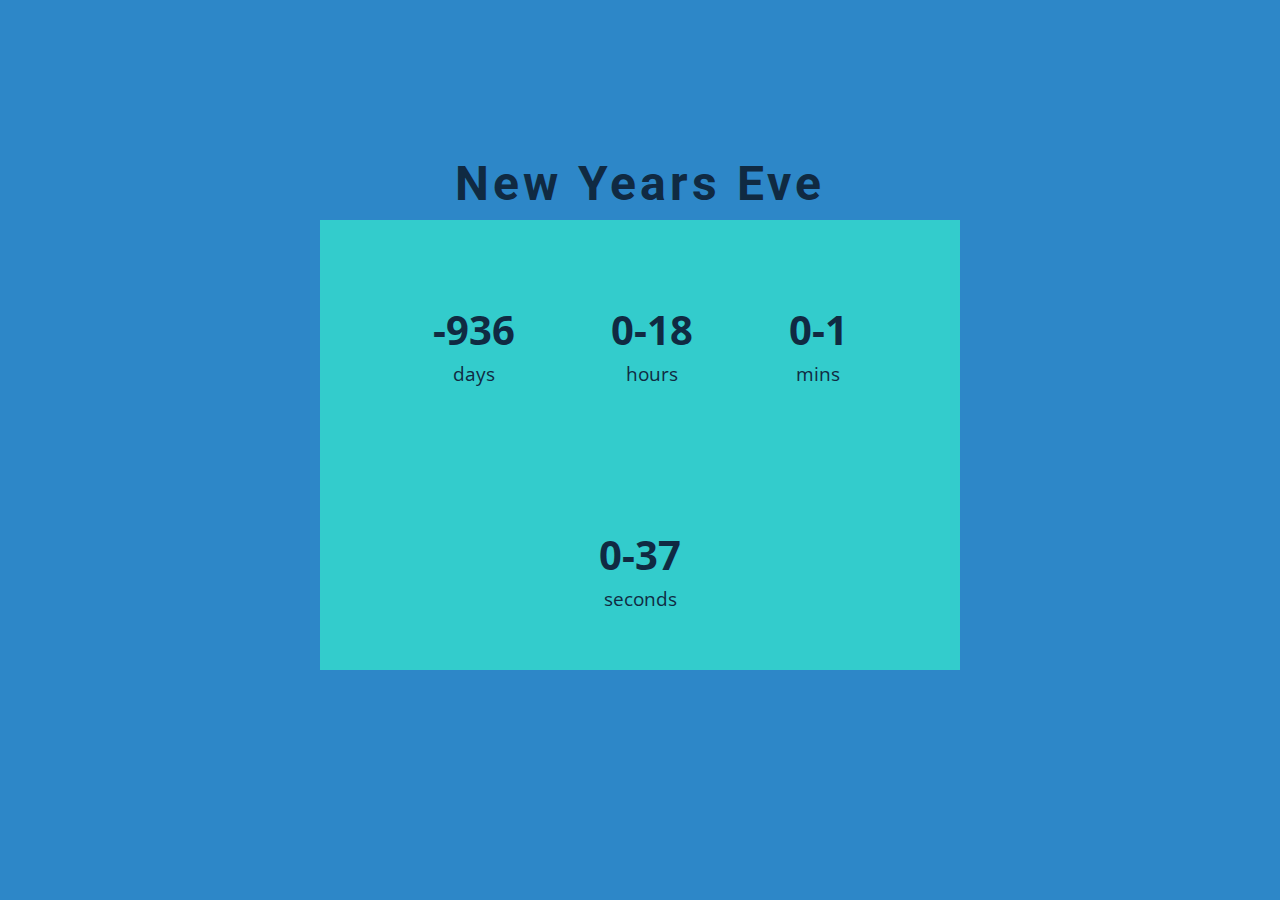
<file: index.html>
<!DOCTYPE html>
<html lang="en">
<head>
    <meta charset="UTF-8">
    <meta http-equiv="X-UA-Compatible" content="IE=edge">
    <meta name="viewport" content="width=device-width, initial-scale=1.0">
    <title>Document</title>
    <link rel="stylesheet" href="style.css">
</head>
<body>
    <h1>new years eve</h1>
    <div class="countdown_container">
        <div class="countdown-el days-el">
            <p class="big-text" id="days">0</p>
            <span>days</span>
        </div>

        <div class="countdown-el hours-el">
            <p class="big-text" id="hours">0</p>
            <span>hours</span>
        </div>

        <div class="countdown-el mins-el">
            <p class="big-text" id="mins">0</p>
            <span>mins</span>
        </div>

        <div class="countdown-el seconds-el">
            <p class="big-text" id="seconds">0</p>
            <span>seconds</span>
        </div>
    </div>
    <script src="script.js"></script>
</body>
</html>
</file>
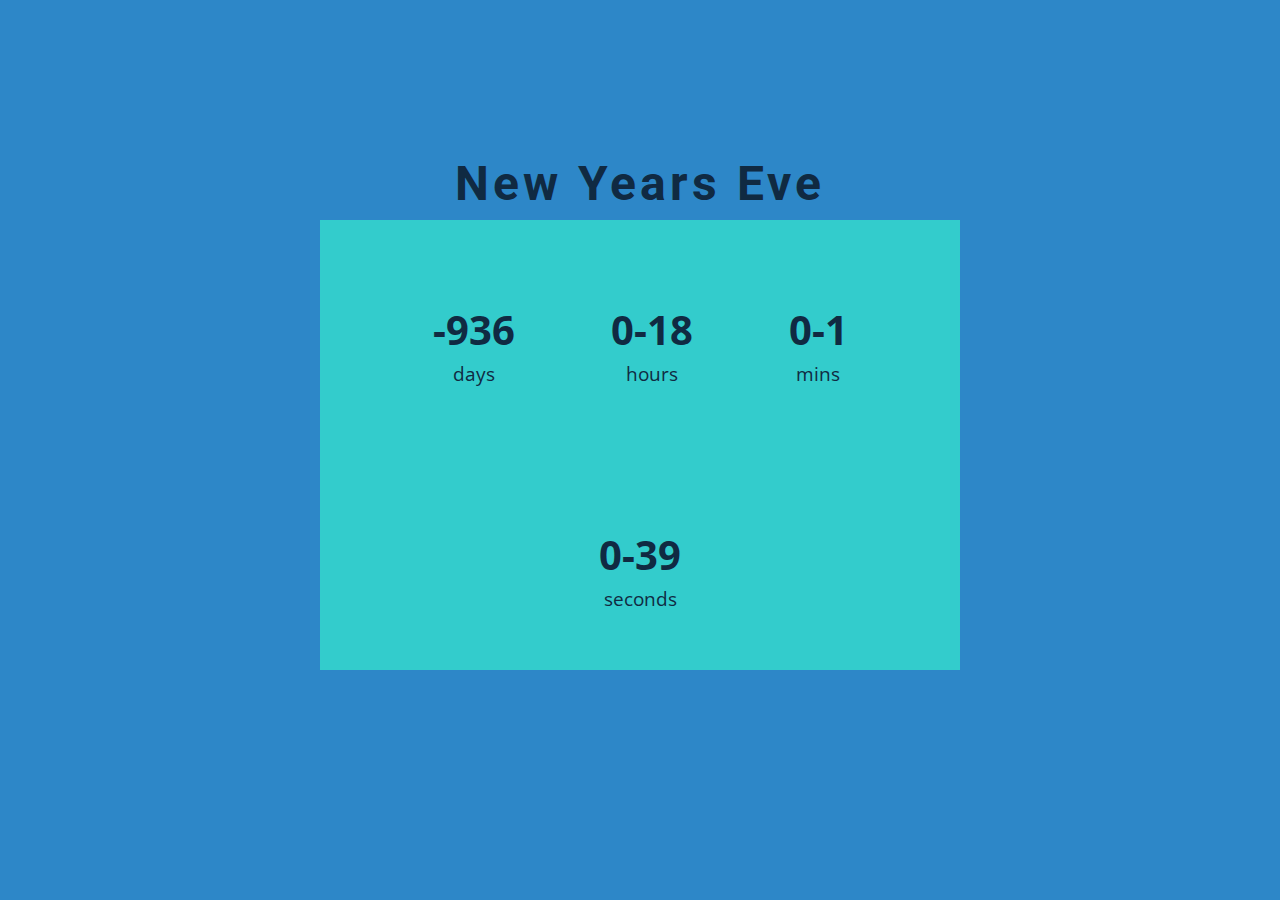
<file: countdown_easy.html>
<!DOCTYPE html>
<html lang="en">
<head>
    <meta charset="UTF-8">
    <meta http-equiv="X-UA-Compatible" content="IE=edge">
    <meta name="viewport" content="width=device-width, initial-scale=1.0">
    <title>Document</title>
    <link rel="stylesheet" href="countdown_easy.css">
</head>
<body>
    <h1>new years eve</h1>
    <div class="countdown_container">
        <div class="countdown-el days-el">
            <p class="big-text" id="days">0</p>
            <span>days</span>
        </div>

        <div class="countdown-el hours-el">
            <p class="big-text" id="hours">0</p>
            <span>hours</span>
        </div>

        <div class="countdown-el mins-el">
            <p class="big-text" id="mins">0</p>
            <span>mins</span>
        </div>

        <div class="countdown-el seconds-el">
            <p class="big-text" id="seconds">0</p>
            <span>seconds</span>
        </div>
    </div>
    <script src="countdown_easy.js"></script>
</body>
</html>
</file>
<file: style.css>
@import url("https://fonts.googleapis.com/css?family=Open+Sans|Roboto:400,700&display=swap");

:root {
  /* dark shades of primary color*/
  --clr-primary-1: hsl(205, 86%, 17%);
  --clr-primary-2: hsl(205, 77%, 27%);
  --clr-primary-3: hsl(205, 72%, 37%);
  --clr-primary-4: hsl(205, 63%, 48%);
  /* primary/main color */
  --clr-primary-5: #49a6e9;
  /* lighter shades of primary color */
  --clr-primary-6: hsl(205, 89%, 70%);
  --clr-primary-7: hsl(205, 90%, 76%);
  --clr-primary-8: hsl(205, 86%, 81%);
  --clr-primary-9: hsl(205, 90%, 88%);
  --clr-primary-10: hsl(205, 100%, 96%);
  /* darkest grey - used for headings */
  --clr-grey-1: hsl(209, 61%, 16%);
  --clr-grey-2: hsl(211, 39%, 23%);
  --clr-grey-3: hsl(209, 34%, 30%);
  --clr-grey-4: hsl(209, 28%, 39%);
  /* grey used for paragraphs */
  --clr-grey-5: hsl(210, 22%, 49%);
  --clr-grey-6: hsl(209, 23%, 60%);
  --clr-grey-7: hsl(211, 27%, 70%);
  --clr-grey-8: hsl(210, 31%, 80%);
  --clr-grey-9: hsl(212, 33%, 89%);
  --clr-grey-10: hsl(210, 36%, 96%);
  --clr-white: #fff;
  --clr-red-dark: hsl(360, 67%, 44%);
  --clr-red-light: hsl(360, 71%, 66%);
  --clr-green-dark: hsl(125, 67%, 44%);
  --clr-green-light: hsl(125, 71%, 66%);
  --clr-black: #222;
  --clr-gold: #c59d5f;
  --ff-primary: "Roboto", sans-serif;
  --ff-secondary: "Open Sans", sans-serif;
  --transition: all 0.3s linear;
  --spacing: 0.25rem;
  --radius: 0.5rem;
  --light-shadow: 0 5px 15px rgba(0, 0, 0, 0.1);
  --dark-shadow: 0 5px 15px rgba(0, 0, 0, 0.2);
  --max-width: 1170px;
  --fixed-width: 620px;
}
*,
::after,
::before {
  margin: 0;
  padding: 0;
  box-sizing: border-box;
}
body {
  font-family: var(--ff-secondary);
  background: var(--clr-grey-10);
  color: var(--clr-grey-1);

  line-height: 1.5;
  font-size: 0.875rem;
 /* background: url(https://images.unsplash.com/photo-1517299321609-52687d1bc55a?ixlib=rb-1.2.1&ixid=MnwxMjA3fDB8MHxzZWFyY2h8OXx8c25vd3xlbnwwfHwwfHw%3D&auto=format&fit=crop&w=500&q=60);*/
 background-color: var(--clr-primary-4);
  background-size: cover;
  background-position: center center;
  display: flex;
  height: 100vh;
  flex-direction: column;
  /*
  align-items: center;
  justify-content: center;*/
  text-align: center;
}
h1 {
  letter-spacing: var(--spacing);
  text-transform: capitalize;
  line-height: 1.25;
  margin-bottom: 0.75rem;
  font-family: var(--ff-primary);
  margin-top: 10rem;
}
h1 {
  font-size: 4rem;
}

@media screen and (min-width: 800px) {
  h1 {
    font-size: 3rem;
  }
  h1{
    line-height: 1;
  }
}
.countdown_container{
    display: flex;
    flex-direction: row;
    justify-content: center;
    align-items: center;
    flex-wrap: wrap;
    width: 50vw;
    height: 50vh;
    background-color: #33CCCC;
    animation-name: color;
    animation-duration: 9s; /* same as transition duration */
    animation-timing-function: linear;
    animation-delay: 0.1ms;
    animation-iteration-count: infinite;
      /*
    animation-direction: normal;
  
    animation-fill-mode: none;
    animation-play-state: running; */
    
    /*
    background: red;
    animation: mymove 5s infinite;*/
    margin: 0 auto;

}
@keyframes color {
  0%  { background: #33CCCC; }
  20%  { background: #33CC36; }
  40%  { background: #B8CC33; }
  60%  { background: #FCCA00; }
  80%  { background: #33CC36; }
  100% { background: #33CCCC; }
  }
.countdown-el{
    padding: 0 3rem;
    margin-top: 1.5rem;

}
.big-text{
    font-size: 3rem;
    font-weight: bold;
}
.countdown-el span{
    font-size: 1.4rem;
}
@media screen and (min-width: 800px) {
    .big-text{
        font-size: 2.5rem;
    }
    .countdown-el span{
        font-size: 1.2rem;
    }
  
  }
  @media screen and (max-width: 800px) {
    .countdown_container{
        width: 70vw;
    }
  }

  @media screen and (max-width: 600px) {
    .countdown-el{
        padding: 1rem 3rem;
       /* margin-top: 1.5rem;*/
    }
    h1{
        font-size: 3rem;
    }
  }
</file>
<file: countdown_easy.css>
@import url("https://fonts.googleapis.com/css?family=Open+Sans|Roboto:400,700&display=swap");

:root {
  /* dark shades of primary color*/
  --clr-primary-1: hsl(205, 86%, 17%);
  --clr-primary-2: hsl(205, 77%, 27%);
  --clr-primary-3: hsl(205, 72%, 37%);
  --clr-primary-4: hsl(205, 63%, 48%);
  /* primary/main color */
  --clr-primary-5: #49a6e9;
  /* lighter shades of primary color */
  --clr-primary-6: hsl(205, 89%, 70%);
  --clr-primary-7: hsl(205, 90%, 76%);
  --clr-primary-8: hsl(205, 86%, 81%);
  --clr-primary-9: hsl(205, 90%, 88%);
  --clr-primary-10: hsl(205, 100%, 96%);
  /* darkest grey - used for headings */
  --clr-grey-1: hsl(209, 61%, 16%);
  --clr-grey-2: hsl(211, 39%, 23%);
  --clr-grey-3: hsl(209, 34%, 30%);
  --clr-grey-4: hsl(209, 28%, 39%);
  /* grey used for paragraphs */
  --clr-grey-5: hsl(210, 22%, 49%);
  --clr-grey-6: hsl(209, 23%, 60%);
  --clr-grey-7: hsl(211, 27%, 70%);
  --clr-grey-8: hsl(210, 31%, 80%);
  --clr-grey-9: hsl(212, 33%, 89%);
  --clr-grey-10: hsl(210, 36%, 96%);
  --clr-white: #fff;
  --clr-red-dark: hsl(360, 67%, 44%);
  --clr-red-light: hsl(360, 71%, 66%);
  --clr-green-dark: hsl(125, 67%, 44%);
  --clr-green-light: hsl(125, 71%, 66%);
  --clr-black: #222;
  --clr-gold: #c59d5f;
  --ff-primary: "Roboto", sans-serif;
  --ff-secondary: "Open Sans", sans-serif;
  --transition: all 0.3s linear;
  --spacing: 0.25rem;
  --radius: 0.5rem;
  --light-shadow: 0 5px 15px rgba(0, 0, 0, 0.1);
  --dark-shadow: 0 5px 15px rgba(0, 0, 0, 0.2);
  --max-width: 1170px;
  --fixed-width: 620px;
}
*,
::after,
::before {
  margin: 0;
  padding: 0;
  box-sizing: border-box;
}
body {
  font-family: var(--ff-secondary);
  background: var(--clr-grey-10);
  color: var(--clr-grey-1);

  line-height: 1.5;
  font-size: 0.875rem;
 /* background: url(https://images.unsplash.com/photo-1517299321609-52687d1bc55a?ixlib=rb-1.2.1&ixid=MnwxMjA3fDB8MHxzZWFyY2h8OXx8c25vd3xlbnwwfHwwfHw%3D&auto=format&fit=crop&w=500&q=60);*/
 background-color: var(--clr-primary-4);
  background-size: cover;
  background-position: center center;
  display: flex;
  height: 100vh;
  flex-direction: column;
  /*
  align-items: center;
  justify-content: center;*/
  text-align: center;
}
h1 {
  letter-spacing: var(--spacing);
  text-transform: capitalize;
  line-height: 1.25;
  margin-bottom: 0.75rem;
  font-family: var(--ff-primary);
  margin-top: 10rem;
}
h1 {
  font-size: 4rem;
}

@media screen and (min-width: 800px) {
  h1 {
    font-size: 3rem;
  }
  h1{
    line-height: 1;
  }
}
.countdown_container{
    display: flex;
    flex-direction: row;
    justify-content: center;
    align-items: center;
    flex-wrap: wrap;
    width: 50vw;
    height: 50vh;
    background-color: #33CCCC;
    animation-name: color;
    animation-duration: 9s; /* same as transition duration */
    animation-timing-function: linear;
    animation-delay: 0.1ms;
    animation-iteration-count: infinite;
      /*
    animation-direction: normal;
  
    animation-fill-mode: none;
    animation-play-state: running; */
    
    /*
    background: red;
    animation: mymove 5s infinite;*/
    margin: 0 auto;

}
@keyframes color {
  0%  { background: #33CCCC; }
  20%  { background: #33CC36; }
  40%  { background: #B8CC33; }
  60%  { background: #FCCA00; }
  80%  { background: #33CC36; }
  100% { background: #33CCCC; }
  }
.countdown-el{
    padding: 0 3rem;
    margin-top: 1.5rem;

}
.big-text{
    font-size: 3rem;
    font-weight: bold;
}
.countdown-el span{
    font-size: 1.4rem;
}
@media screen and (min-width: 800px) {
    .big-text{
        font-size: 2.5rem;
    }
    .countdown-el span{
        font-size: 1.2rem;
    }
  
  }
  @media screen and (max-width: 800px) {
    .countdown_container{
        width: 70vw;
    }
  }

  @media screen and (max-width: 600px) {
    .countdown-el{
        padding: 1rem 3rem;
       /* margin-top: 1.5rem;*/
    }
    h1{
        font-size: 3rem;
    }
  }
</file>
